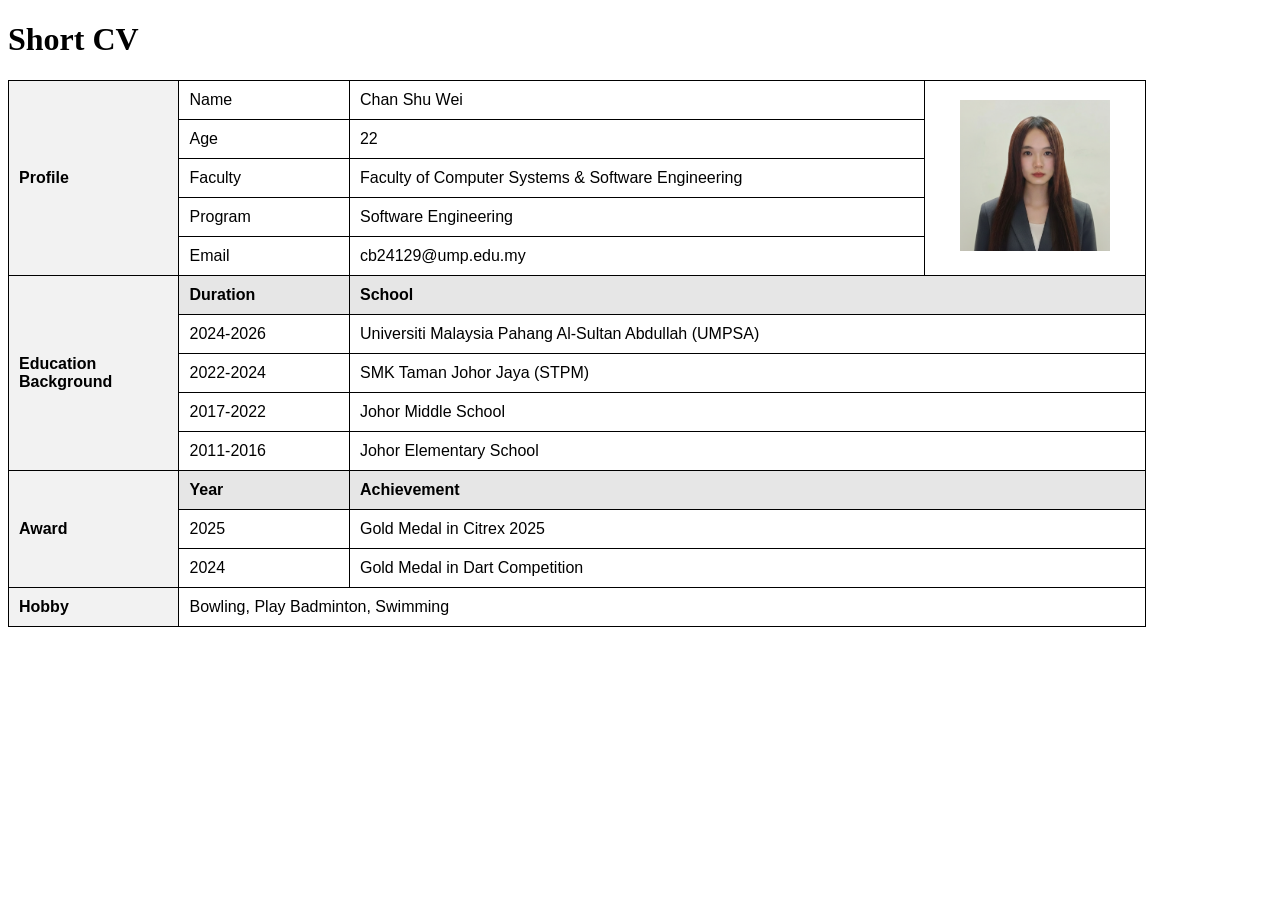
<file: Lab1/cv.html>
<!DOCTYPE html>
<html lang="en">
<head>
    <meta charset="UTF-8">
    <title>Short CV</title>
    <style>
        table {
            width: 90%;
            border-collapse: collapse;
            font-family: Arial, sans-serif;
        }
        th, td {
            border: 1px solid black;
            padding: 10px;
            text-align: left;
        }
        .category-header {
            background-color: #f2f2f2;
            width: 15%;
        }
        .profile-label {
            width: 15%;
        }
        /* Style for your profile picture */
        .profile-pic-cell {
            text-align: center;
            vertical-align: middle;
            width: 200px;
        }
    </style>
</head>
<body>

    <h1>Short CV</h1>

    <table>
        <tr>
            <th rowspan="5" class="category-header">Profile</th>
            <td class="profile-label">Name</td>
            <td>Chan Shu Wei</td>
            <td rowspan="5" class="profile-pic-cell">
                <img src="Profile.png" alt="Profile Picture" width="150">
            </td>
        </tr>
        <tr>
            <td>Age</td>
            <td>22</td>
        </tr>
        <tr>
            <td>Faculty</td>
            <td>Faculty of Computer Systems & Software Engineering</td>
        </tr>
        <tr>
            <td>Program</td>
            <td>Software Engineering</td>
        </tr>
        <tr>
            <td>Email</td>
            <td>cb24129@ump.edu.my</td>
        </tr>

        <tr>
            <th rowspan="5" class="category-header">Education Background</th>
            <th style="background-color: #e6e6e6;">Duration</th>
            <th style="background-color: #e6e6e6;" colspan="2">School</th>
        </tr>
        <tr>
            <td>2024-2026</td>
            <td colspan="2">Universiti Malaysia Pahang Al-Sultan Abdullah (UMPSA)</td>
        </tr>
        <tr>
            <td>2022-2024</td>
            <td colspan="2">SMK Taman Johor Jaya (STPM)</td>
        </tr>
        <tr>
            <td>2017-2022</td>
            <td colspan="2">Johor Middle School</td>
        </tr>
        <tr>
            <td>2011-2016</td>
            <td colspan="2">Johor Elementary School</td>
        </tr>

        <tr>
            <th rowspan="3" class="category-header">Award</th>
            <th style="background-color: #e6e6e6;">Year</th>
            <th style="background-color: #e6e6e6;" colspan="2">Achievement</th>
        </tr>
        <tr>
            <td>2025</td>
            <td colspan="2">Gold Medal in Citrex 2025</td>
        </tr>
        <tr>
            <td>2024</td>
            <td colspan="2">Gold Medal in Dart Competition</td>
        </tr>

        <tr>
            <th class="category-header">Hobby</th>
            <td colspan="3">
                Bowling, Play Badminton, Swimming
            </td>
        </tr>
    </table>

</body>
</html>
</file>
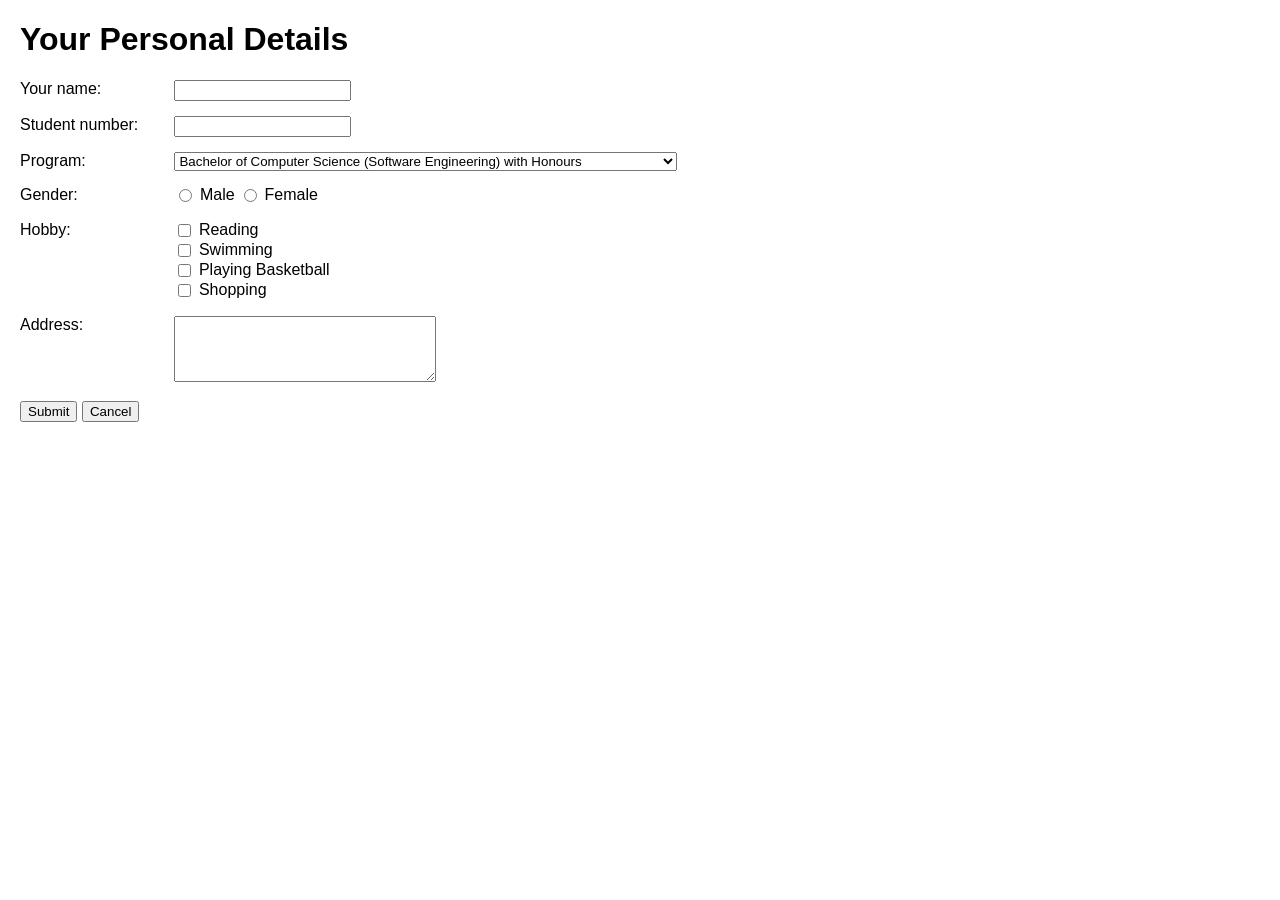
<file: Lab1/form.html>
<!DOCTYPE html>
<html lang="en">
<head>
    <meta charset="UTF-8">
    <title>Personal Details Form</title>
    <style>
        body {
            font-family: Arial, sans-serif;
            margin: 20px;
        }
        .form-group {
            margin-bottom: 15px;
        }
        label {
            display: inline-block;
            width: 150px;
            vertical-align: top;
        }
        .checkbox-group, .radio-group {
            display: inline-block;
        }
    </style>
</head>
<body>

    <h1>Your Personal Details</h1>

    <form action="#" method="post">
        
        <div class="form-group">
            <label for="name">Your name:</label>
            <input type="text" id="name" name="name">
        </div>

        <div class="form-group">
            <label for="student_num">Student number:</label>
            <input type="text" id="student_num" name="student_num">
        </div>

        <div class="form-group">
            <label for="program">Program:</label>
            <select id="program" name="program">
                <option value="bcs_se">Bachelor of Computer Science (Software Engineering) with Honours</option>
                <option value="bcs_cn">Bachelor of Computer Science (Computer Systems & Networking) with Honours</option>
                <option value="bcs_gm">Bachelor of Computer Science (Graphics & Multimedia Technology) with Honours</option>
                <option value="diploma">Diploma in Computer Science</option>
            </select>
        </div>

        <div class="form-group">
            <label>Gender:</label>
            <div class="radio-group">
                <input type="radio" id="male" name="gender" value="male">
                <label style="width: auto;" for="male">Male</label>
                <input type="radio" id="female" name="gender" value="female">
                <label style="width: auto;" for="female">Female</label>
            </div>
        </div>

        <div class="form-group">
            <label>Hobby:</label>
            <div class="checkbox-group">
                <input type="checkbox" id="reading" name="hobby" value="reading">
                <label style="width: auto;" for="reading">Reading</label><br>
                
                <input type="checkbox" id="swimming" name="hobby" value="swimming">
                <label style="width: auto;" for="swimming">Swimming</label><br>
                
                <input type="checkbox" id="basketball" name="hobby" value="basketball">
                <label style="width: auto;" for="basketball">Playing Basketball</label><br>
                
                <input type="checkbox" id="shopping" name="hobby" value="shopping">
                <label style="width: auto;" for="shopping">Shopping</label>
            </div>
        </div>

        <div class="form-group">
            <label for="address">Address:</label>
            <textarea id="address" name="address" rows="4" cols="30"></textarea>
        </div>

        <div class="form-group">
            <input type="submit" value="Submit">
            <input type="reset" value="Cancel">
        </div>

    </form>

</body>
</html>
</file>
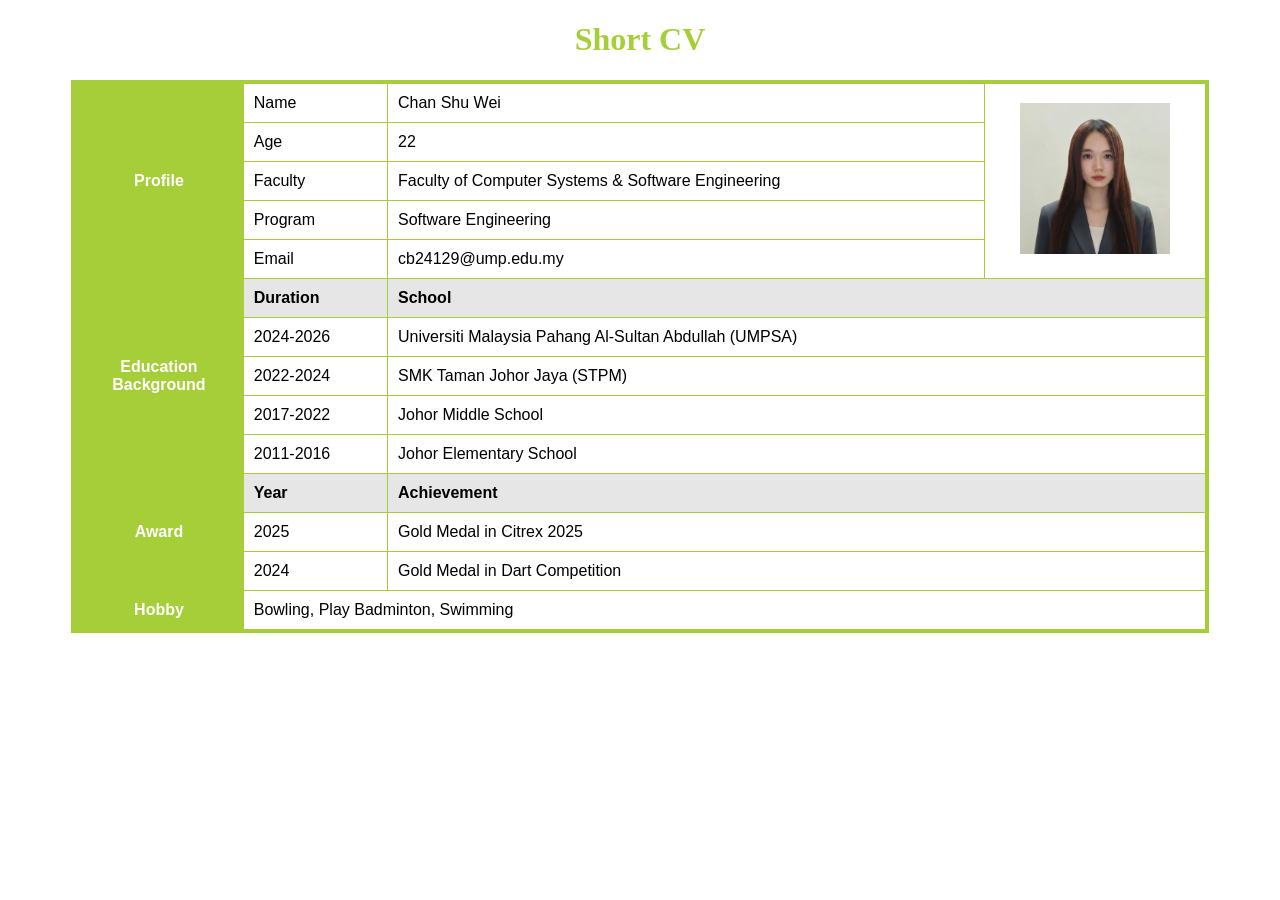
<file: Lab2Q2_CB24129/cv.html>
<!DOCTYPE html>
<html lang="en">
<head>
    <meta charset="UTF-8">
    <title>Short CV</title>
    <link rel="stylesheet" href="cv.css">
</head>
<body>

    <h1>Short CV</h1>

    <table>
        <tr>
            <th rowspan="5" class="category-header">Profile</th>
            <td class="profile-label">Name</td>
            <td>Chan Shu Wei</td>
            <td rowspan="5" class="profile-pic-cell">
                <img src="Profile.png" alt="Profile Picture" width="150">
            </td>
        </tr>
        <tr>
            <td>Age</td>
            <td>22</td>
        </tr>
        <tr>
            <td>Faculty</td>
            <td>Faculty of Computer Systems & Software Engineering</td>
        </tr>
        <tr>
            <td>Program</td>
            <td>Software Engineering</td>
        </tr>
        <tr>
            <td>Email</td>
            <td>cb24129@ump.edu.my</td>
        </tr>

        <tr>
            <th rowspan="5" class="category-header">Education Background</th>
            <th style="background-color: #e6e6e6;">Duration</th>
            <th style="background-color: #e6e6e6;" colspan="2">School</th>
        </tr>
        <tr>
            <td>2024-2026</td>
            <td colspan="2">Universiti Malaysia Pahang Al-Sultan Abdullah (UMPSA)</td>
        </tr>
        <tr>
            <td>2022-2024</td>
            <td colspan="2">SMK Taman Johor Jaya (STPM)</td>
        </tr>
        <tr>
            <td>2017-2022</td>
            <td colspan="2">Johor Middle School</td>
        </tr>
        <tr>
            <td>2011-2016</td>
            <td colspan="2">Johor Elementary School</td>
        </tr>

        <tr>
            <th rowspan="3" class="category-header">Award</th>
            <th style="background-color: #e6e6e6;">Year</th>
            <th style="background-color: #e6e6e6;" colspan="2">Achievement</th>
        </tr>
        <tr>
            <td>2025</td>
            <td colspan="2">Gold Medal in Citrex 2025</td>
        </tr>
        <tr>
            <td>2024</td>
            <td colspan="2">Gold Medal in Dart Competition</td>
        </tr>

        <tr>
            <th class="category-header">Hobby</th>
            <td colspan="3">
                Bowling, Play Badminton, Swimming
            </td>
        </tr>
    </table>

</body>
</html>
</file>
<file: Lab2Q2_CB24129/cv.css>
table {
    width: 90%;
    border-collapse: collapse;
    font-family: Arial, sans-serif;
    margin: 20px auto;
    border: 4px solid #a6ce39; 
}

th, td {
    border: 1px solid #a6ce39; 
    padding: 10px;
    text-align: left;
}

.category-header {
    background-color: #a6ce39; 
    color: white;              
    text-align: center;
    width: 15%;
}

.sub-header {
    background-color: #f2f2f2;
    font-weight: bold;
}

.profile-pic-cell {
    text-align: center;
    vertical-align: middle;
    width: 200px;
}

h1 {
    text-align: center;
    color: #a6ce39;
}
</file>
